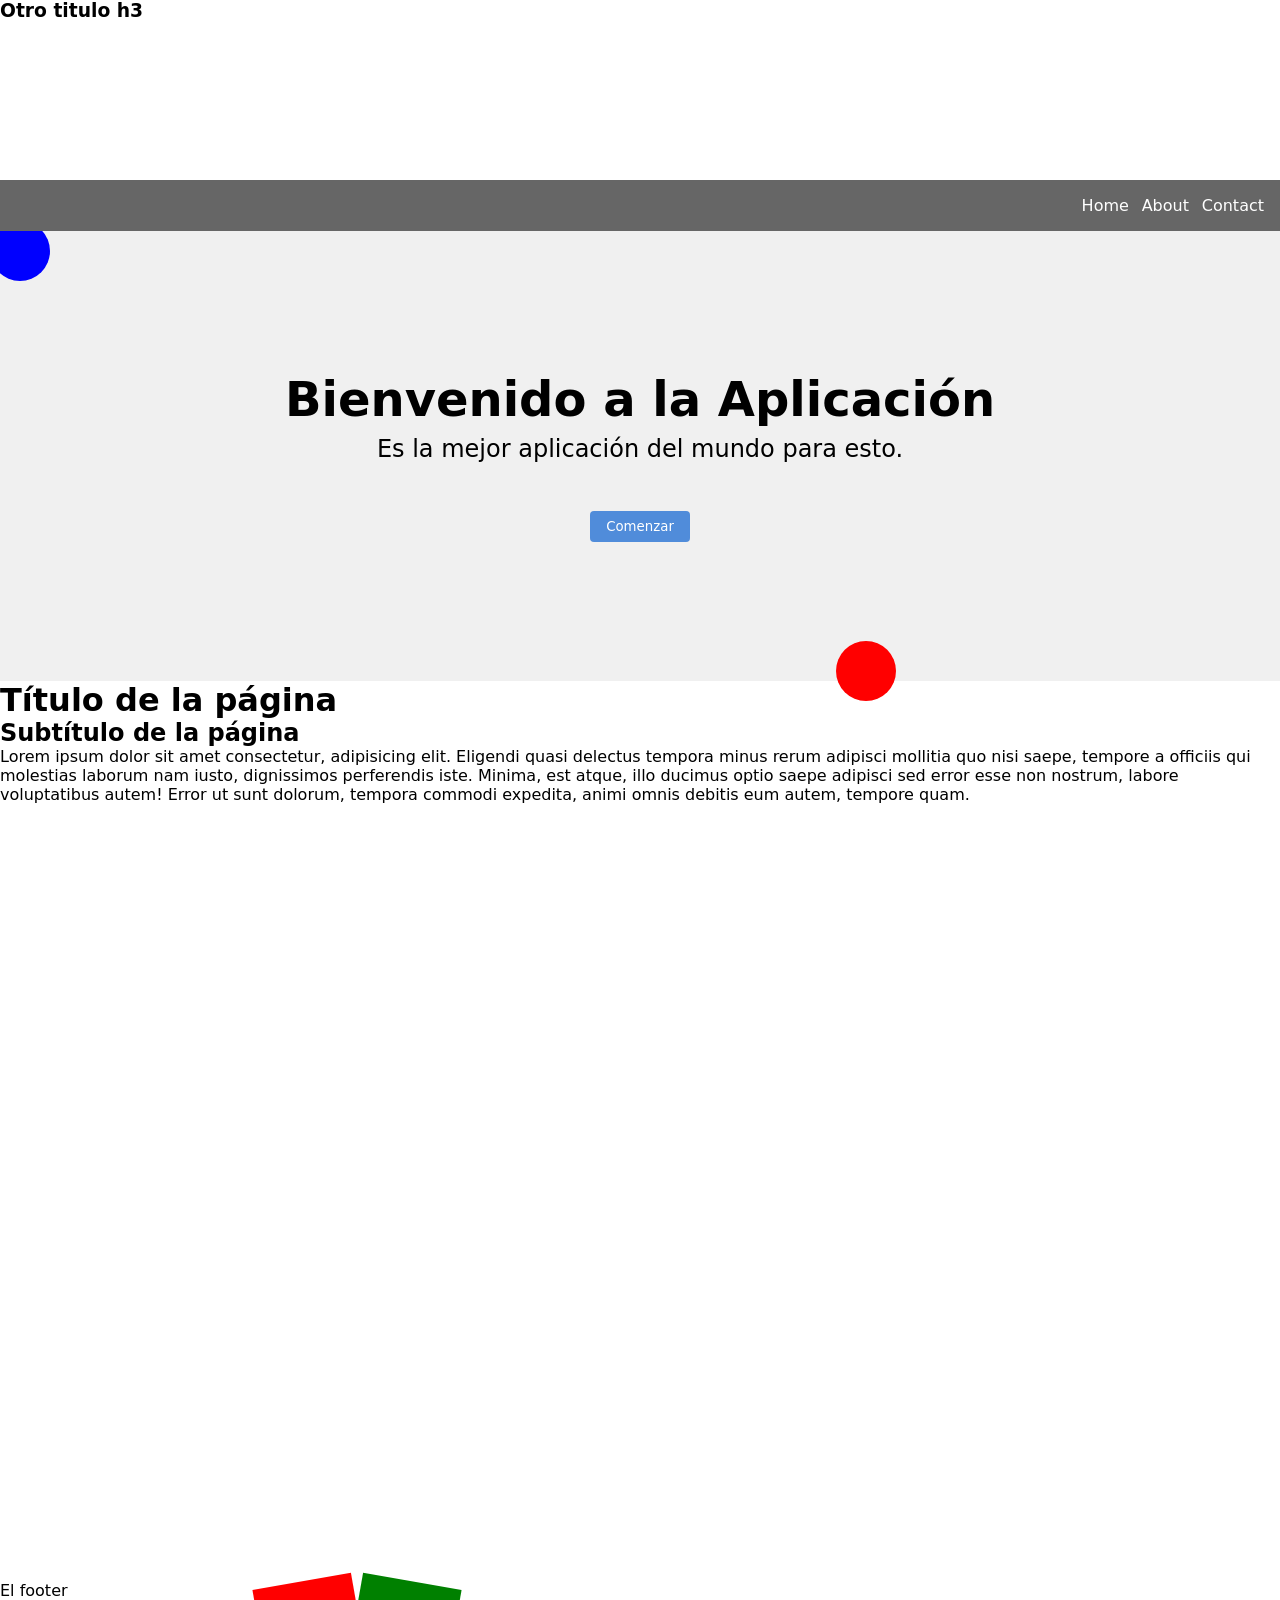
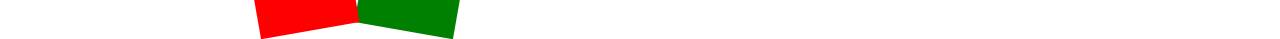
<file: 2.live-coding-2.html>
<!DOCTYPE html>
<html lang="en">
<head>
  <meta charset="UTF-8">
  <meta name="viewport" content="width=device-width, initial-scale=1.0">
  <title>Document</title>

  <link rel="stylesheet" href="./assets/css/2.live-coding-2.css">
</head>
<body>
  <header>
    <h3 id="headerTitle">Otro titulo h3</h3>
  </header>
  <nav class="nav">
    <ul class="nav__list">
      <li class="nav__item"><a href="" class="nav__link">Home</a></li>
      <li class="nav__item"><a href="" class="nav__link">About</a></li>
      <li class="nav__item"><a href="" class="nav__link">Contact</a></li>
    </ul>
  </nav>

  <header class="hero">
    <h1 class="hero__title">Bienvenido a la Aplicación</h1>
    <p class="hero__subtitle">Es la mejor aplicación del mundo para esto.</p>
    <button class="hero__button">Comenzar</button>


    <div class="circle circle--primary"></div>
    <div class="circle circle--secondary"></div>

  </header>



  <main class="spacer">
    <h1>Título de la página</h1>
    <h2>Subtítulo de la página</h2>
    <p>Lorem ipsum dolor sit amet consectetur, adipisicing elit. Eligendi quasi delectus tempora minus rerum adipisci mollitia quo nisi saepe, tempore a officiis qui molestias laborum nam iusto, dignissimos perferendis iste.
    Minima, est atque, illo ducimus optio saepe adipisci sed error esse non nostrum, labore voluptatibus autem! Error ut sunt dolorum, tempora commodi expedita, animi omnis debitis eum autem, tempore quam.</p>

    <div class="cuadradoRem"></div>
  </main>
      <div class="rectangle rectangle--primary"></div>
    <div class="rectangle rectangle--secondary"></div>

    <footer>
      <p>El footer</p>
    </footer>
</body>
</html>
</file>
<file: assets/css/2.live-coding-2.css>
/* h1 {
  font-size: 2rem;
}

h2 {
  font-size: 1.5rem;
}

p {
  font-size: 1rem;
}

.cuadradoRem {
  height: 6rem;
  width: 6rem;
  background-color: gray;
} */

/* CSS Reset */
* {
  margin: 0;
  padding: 0;
  box-sizing: border-box;
  font-family: system-ui, -apple-system, BlinkMacSystemFont, 'Segoe UI', Roboto, Oxygen, Ubuntu, Cantarell, 'Open Sans', 'Helvetica Neue', sans-serif;
}
#headerTitle{
  height: 20vh;
}

.spacer {
  height: 100vh;
}
.nav {
  background-color: #666666;
  padding: 1rem;
  position: sticky;
  top: 0;
  z-index: 1;
}

.nav__list {
  list-style-type: none;
  display: flex;
  justify-content: end;
  gap: 0.8rem;
}

.nav__link {
  text-decoration: none;
  color: #fff;
}

.hero {
  height: 50vh;
  width: 100%;
  background-color: #f0f0f0;
  padding: 2rem;
  display: flex;
  /* Direccion: column */
  /* Ejes: principal, secundario */
  flex-direction: column;
  /* Centrar eje principal */
  justify-content: center;
  /* Centrar eje secundario */
  align-items: center;
  position: relative;
  z-index: 0;
}

.hero__title {
  text-align: center;
  font-size: 3rem;
  margin-bottom: 0.5rem;
}

.hero__subtitle {
  text-align: center;
  font-size: 1.5rem; /* 24px */
  margin-bottom: 2em; /* em -> font-size propio */
}

.hero__button {
  padding: 0.5rem 1rem;
  background-color: rgb(80, 140, 218);
  color: white;
  border: none;
  border-radius: 4px;
}

.circle {
  width: 60px;
  height: 60px;
  border-radius: 50%;
}

.circle--primary {
  background-color: blue;
  position: absolute;
  top: -10px;
  left: -10px;
}

.circle--secondary {
  background-color: red;
  position: absolute;
  bottom: -20px;
  right: 30%;
}

.rectangle {
  width: 100px;
  height: 50px;
}

.rectangle--primary {
  position: absolute;
  background-color: red;
  left: 20%;
  rotate: -10deg;
  z-index: 1;
}

.rectangle--secondary {
  position: absolute;
  background-color: green;
  left: 28%;
  rotate: 10deg
}
</file>
